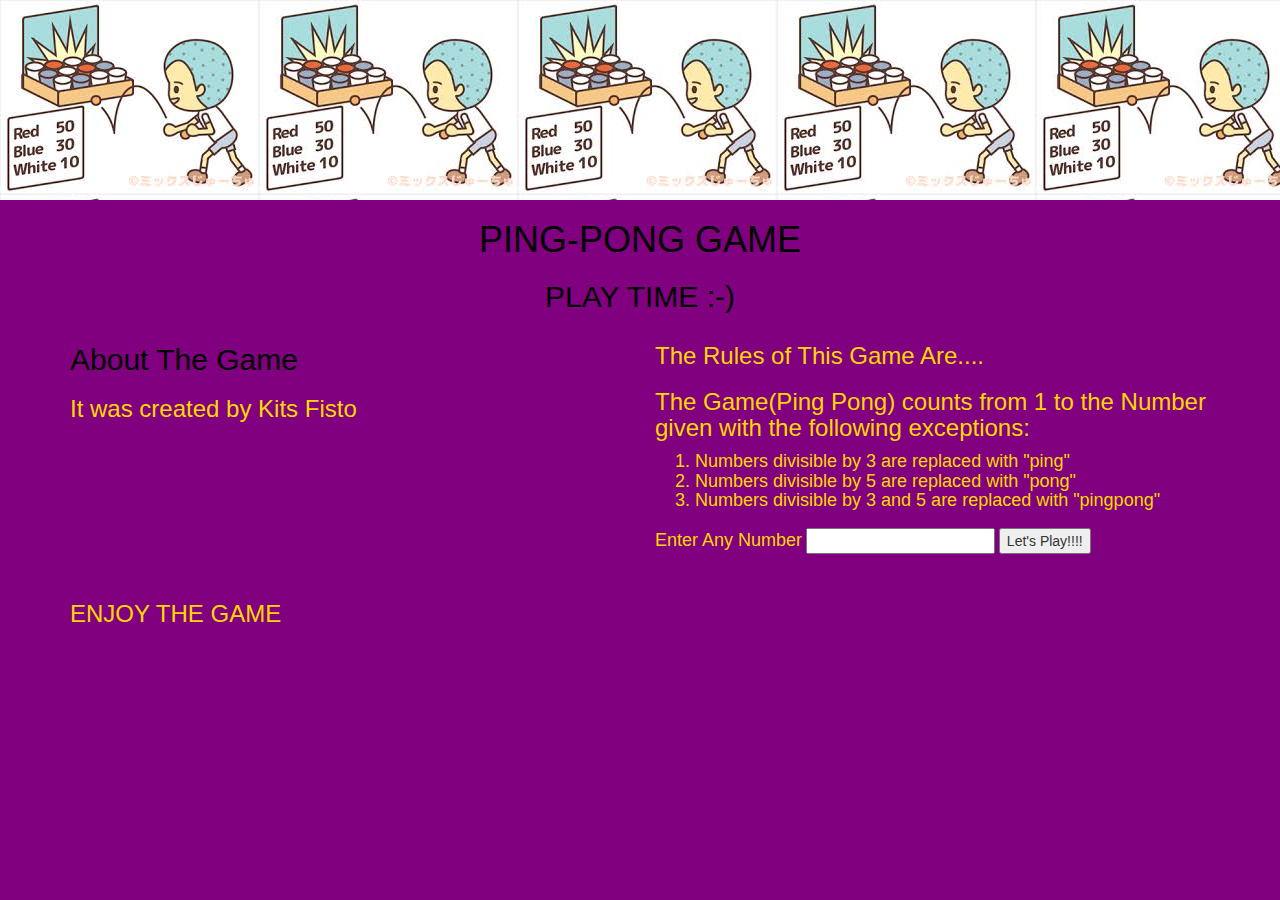
<file: index.html>
<!DOCTYPE html>
<html>

<head>
    <meta charset="utf-8">
    <link href="css/bootstrap.css" rel="stylesheet" type="text/css">
    <link href="css/arraylooping.css" rel="stylesheet" type="text/css">
    <script src="js/jquery-3.1.1.js"></script>
    <script src="js/arraylooping.js"></script>
    <title>Array and Looping </title>
</head>
<header class="mainheader">

    <div class="top">
        <div class="logo">


        </div>
    </div>
</header>

<body style="background-color:purple;">

    <div class="container">
        <h1> <center>PING-PONG GAME</center></h1>
        <h2><center>PLAY TIME :-)</center></h2>
        <div class="row">
            <div class="col-sm-6">
                <h2> About The Game </h2>
                <h3> It was created by Kits Fisto </h3>
            </div>
            <div class="col-sm-6">
                <h3> The Rules of This Game Are....</h3>
                <p style="color:gold; font-size: 30">
                    <h3>
            The Game(Ping Pong) counts from 1 to the Number given with the following exceptions:</h3></p>
                <ol>
                    <h4>
            <li>Numbers divisible by 3 are replaced with "ping"</li>
            <li>Numbers divisible by 5 are replaced with "pong"</li>
            <li>Numbers divisible by 3 and 5 are replaced with "pingpong"</li>
        </h4></ol>

                <div class="form-group">
                    <form id="num" action="arraylooping.html" method="get">
                        <label for="divisibleNumber"><h4> Enter Any Number </h4></label>
                        <input id="countTo" type="number" name="number" value="">
                        <button type="submit" name="button">Let's Play!!!!</button>
                    </form>
                </div>
                <div class="output">
                    <ul id="output">
                    </ul>
                </div>
            </div>
        </div>
        <p>
            <h3> ENJOY THE GAME </h3> </p>
</body>

</html>
</file>
<file: css/arraylooping.css>
.mainheader{
  background-image: url("../images/ping.jpg");
  height: 200px;
}

h1 {
    color: black;
}

h2 {
    color: black;
}

h3 {
    color: gold;
}

h4 {
    color: gold;
}
</file>
